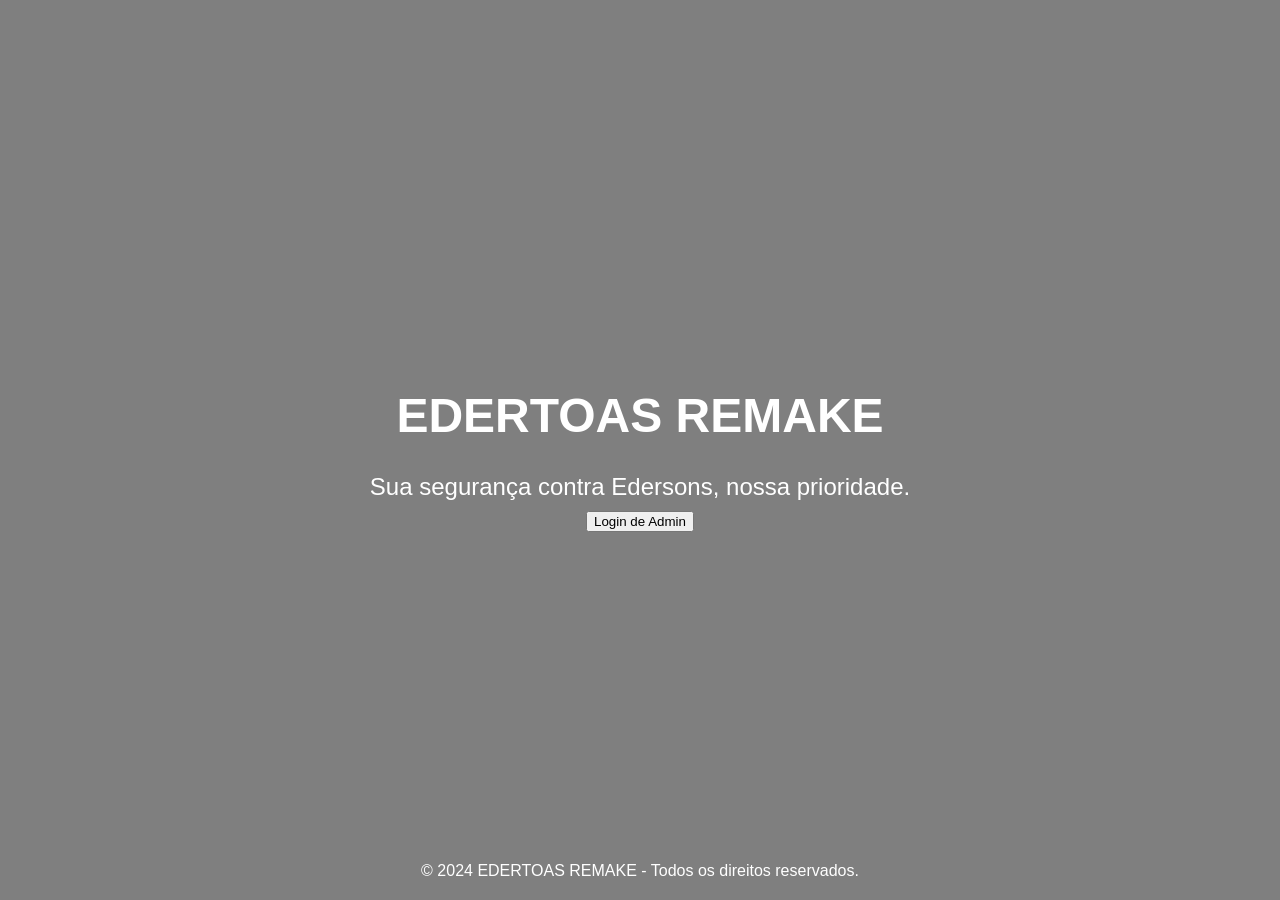
<file: index.html>
<!DOCTYPE html>
<html lang="pt-BR">
<head>
  <meta charset="UTF-8">
  <meta name="viewport" content="width=device-width, initial-scale=1.0">
  <title>EDERTOAS REMAKE</title>
  <style>
    body, html {
      margin: 0;
      padding: 0;
      height: 100%;
      overflow: hidden;
      font-family: Arial, sans-serif;
      color: #fff;
    }

    /* Vídeo de fundo */
    .background-video {
      position: absolute;
      top: 0;
      left: 0;
      width: 100%;
      height: 100%;
      object-fit: cover;
      z-index: -1;
    }

    /* Conteúdo sobre o vídeo */
    .content {
      position: relative;
      z-index: 1;
      display: flex;
      flex-direction: column;
      justify-content: center;
      align-items: center;
      height: 100%;
      background: rgba(0, 0, 0, 0.5); /* Transparência para maior legibilidade */
    }

    h1 {
      font-size: 3em;
      margin: 20px;
    }

    p {
      font-size: 1.5em;
      margin: 10px;
    }

    footer {
      position: absolute;
      bottom: 20px;
      font-size: 1em;
    }

    /* Login modal */
    .login-modal {
      position: fixed;
      top: 0;
      left: 0;
      width: 100%;
      height: 100%;
      display: flex;
      justify-content: center;
      align-items: center;
      background: rgba(0, 0, 0, 0.8);
      z-index: 10;
      visibility: hidden;
      opacity: 0;
      transition: visibility 0.2s, opacity 0.2s;
    }

    .login-modal.show {
      visibility: visible;
      opacity: 1;
    }

    .login-container {
      background: #333;
      padding: 30px;
      border-radius: 10px;
      text-align: center;
      width: 300px;
    }

    .login-container input {
      width: 90%;
      padding: 10px;
      margin: 10px 0;
      border: none;
      border-radius: 5px;
    }

    .login-container button {
      width: 100%;
      padding: 10px;
      border: none;
      background: #4CAF50;
      color: white;
      border-radius: 5px;
      font-size: 16px;
      cursor: pointer;
    }

    .login-container button:hover {
      background: #45a049;
    }

    .error {
      color: red;
      font-size: 0.9em;
    }
  </style>
</head>
<body>
  <!-- Vídeo de fundo -->
  <video class="background-video" autoplay loop muted>
    <source src="images.mp4" type="video/mp4">
    Seu navegador não suporta vídeos HTML5.
  </video>

  <!-- Música de fundo -->
  <audio autoplay loop>
    <source src="music.mp3" type="audio/mp3">
    Seu navegador não suporta áudio HTML5.
  </audio>

  <!-- Conteúdo principal -->
  <div class="content">
    <h1>EDERTOAS REMAKE</h1>
    <p>Sua segurança contra Edersons, nossa prioridade.</p>
    <button onclick="openLogin()">Login de Admin</button>
    <footer>&copy; 2024 EDERTOAS REMAKE - Todos os direitos reservados.</footer>
  </div>

  <!-- Modal de Login -->
  <div class="login-modal" id="loginModal">
    <div class="login-container">
      <h2>Login de Administrador</h2>
      <input type="text" id="username" placeholder="Usuário">
      <input type="password" id="password" placeholder="Senha">
      <button onclick="login()">Entrar</button>
      <p class="error" id="error-msg"></p>
    </div>
  </div>

  <script>
    // Abrir o modal de login
    function openLogin() {
      document.getElementById('loginModal').classList.add('show');
    }

    // Fechar o modal de login (opcional, se necessário)
    function closeLogin() {
      document.getElementById('loginModal').classList.remove('show');
    }

    // Função de login
    function login() {
      const adminUser = "admin"; // Usuário fictício
      const adminPass = "1234"; // Senha fictícia

      const username = document.getElementById('username').value;
      const password = document.getElementById('password').value;

      if (username === adminUser && password === adminPass) {
        alert("Login bem-sucedido! Bem-vindo ao painel de administração.");
        window.location.href = "admin-panel.html"; // Redireciona para o painel de admin
      } else {
        document.getElementById('error-msg').innerText = "Usuário ou senha incorretos.";
      }
    }
  </script>
</body>
  </html>
</file>
